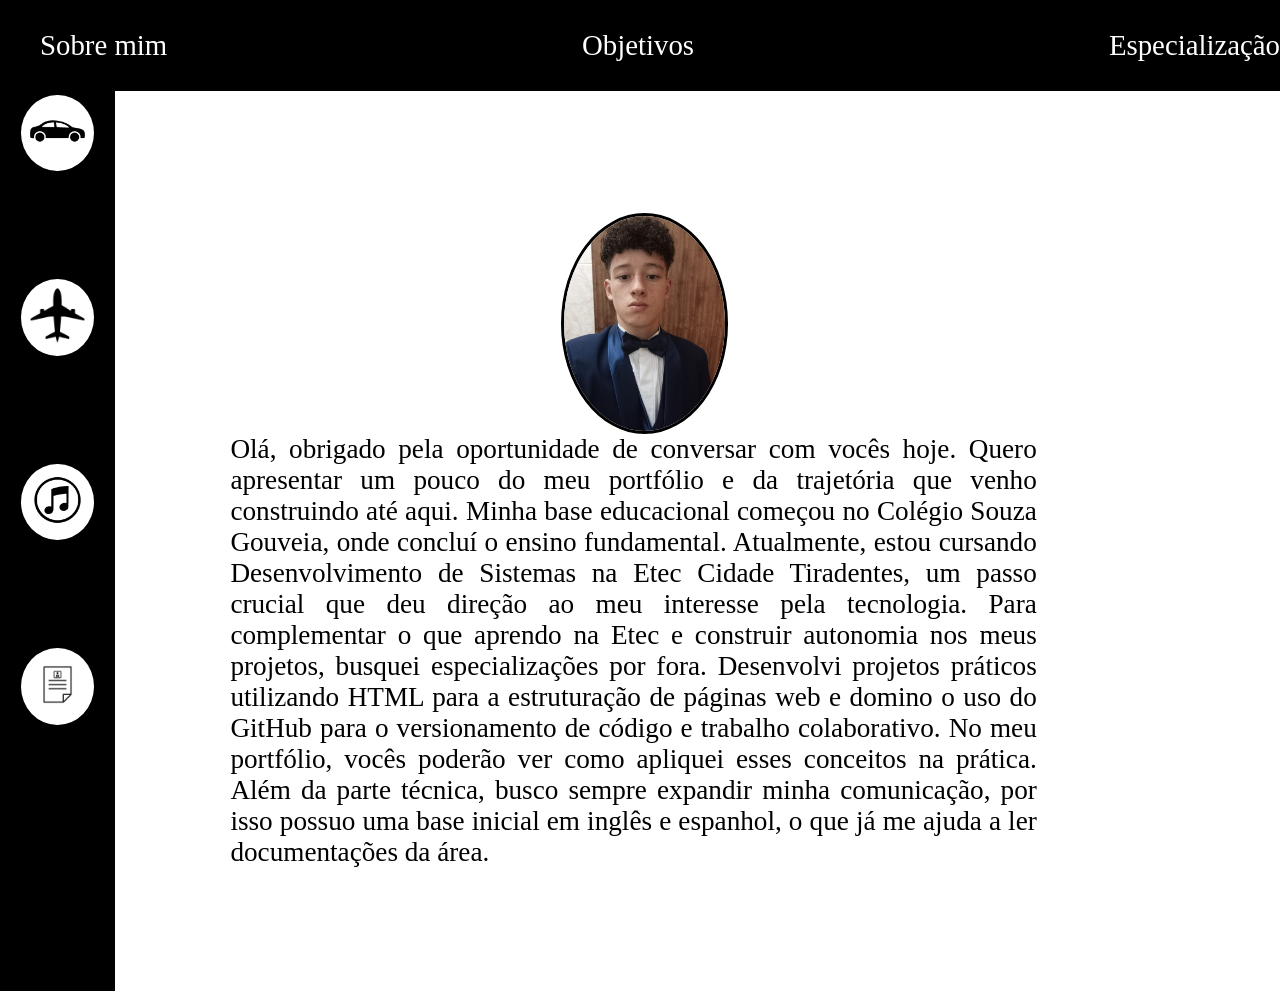
<file: index.html>
<!DOCTYPE html>
<html lang="pt-br">
    <head>
        <meta charset="UTF-8">
        <meta name="viewport" content="width=device-width, initial-scale=1.0">
        <title>Portfólio</title>
        <link rel="stylesheet" href="/Css/estrutura.css">
        <link rel="stylesheet" href="/Css/Abas.css">
    </head>
    <body>
        <ul>
            <li>
                <p>
                    <div class="palavra-link">
                        Sobre mim
                        <div class="aba-flutuante">
                             <p>Nasci no dia 7 de junho de 2010 e, desde cedo, descobri que as minhas paixões estão no movimento, na natureza e na inovação. Uma das minhas grandes motivações é o esporte. Adoro a energia de estar em movimento, seja praticando alguma atividade física ou acompanhando competições. Essa rotina me ensina diariamente sobre disciplina, foco e o valor do trabalho em equipe. Além disso, tenho um carinho enorme por animais, e estar perto deles é algo que sempre me traz leveza e alegria. No lado profissional e acadêmico, encontrei o meu caminho no universo da tecnologia. Atualmente, curso Desenvolvimento de Sistemas na Etec Cidade Tiradentes. Estudar nessa instituição tem sido uma oportunidade incrível para aprender a criar soluções digitais e entender como a tecnologia pode transformar o futuro.</p>
                        </div>
                    </div>
                </p>
            </li>
             <li>
                <p>
                    <div class="palavra-link">
                        Objetivos
                        <div class="aba-flutuante2">
                             <p>Minha jornada no estudo da programação vai muito além de memorizar comandos ou aprender a sintaxe de uma nova linguagem; para mim, trata-se de um processo contínuo de transformação mental e técnica, movido por objetivos claros que venho buscando alcançar todos os dias. O meu primeiro e mais fundamental objetivo é o desenvolvimento do meu pensamento lógico e analítico. Estudar programação tem sido uma forma de treinar a minha mente para decifrar problemas complexos, dividindo-os em partes menores e mais gerenciáveis para encontrar soluções eficientes através de algoritmos. Estou focado em construir uma base sólida baseada na resolução de problemas.</p>
                        </div>
                    </div>
                </p>
            </li>
             <li>
                <p>
                    <div class="palavra-link">
                        Especialização
                        <div class="aba-flutuante3">
                             <p>Iniciei minha jornada escolar no Colégio Souza Gouveia, onde concluí o ensino fundamental. Essa etapa foi essencial para desenvolver minha disciplina, criatividade e habilidades de convivência, preparando o terreno para os meus próximos passos acadêmicos. Com o tempo, descobri um forte interesse pelo universo digital e decidi investir na minha formação técnica. Buscando autonomia no desenvolvimento de projetos, realizei um curso de HTML, onde aprendi a estruturar páginas web, e um curso de GitHub, essencial para entender como versionar códigos e colaborar em projetos de tecnologia. Além dos conhecimentos técnicos, entendo a importância de me comunicar com o mundo. Por isso, venho me dedicando ao estudo de novos idiomas e possuo nível básico em inglês e espanhol, o que já me permite dar os primeiros passos na leitura de documentações e na comunicação internacional.</p>
                        </div>
                    </div>
                </p>
            </li>
        </ul>
        <div class="estrutura">
            <div class="coluna">
                <div class="icones">
                    <div class="carro">
                        <a href="https://github.com/yhaguihara/projeto_carros.git">
                            <img src="/img/carro-removebg-preview.png">
                        </a>
                    </div>
                    <div class="aviao">
                        <a href="https://github.com/kaiosilvadospraseres-ai/Projeto_Viagens.git">
                            <img src="/img/aviao-removebg-preview.png">
                        </a>
                    </div>
                    <div class="musica">
                        <a href="https://github.com/yhaguihara/PlayLista">
                            <img src="/img/musica-removebg-preview.png">
                        </a>
                    </div>
                    <div class="curriculo">
                        <a href="https://github.com/kaiosilvadospraseres-ai/Projeto_Curriculo.git">
                            <img src="/img/curriculo-removebg-preview.png">
                        </a>
                    </div>
                </div>
            </div>
            <div class="texto">
                <img class="kaio" src="/img/kaio.png">
                <p>Olá, obrigado pela oportunidade de conversar com vocês hoje. Quero apresentar um pouco do meu portfólio e da trajetória que venho construindo até aqui. Minha base educacional começou no Colégio Souza Gouveia, onde concluí o ensino fundamental. Atualmente, estou cursando Desenvolvimento de Sistemas na Etec Cidade Tiradentes, um passo crucial que deu direção ao meu interesse pela tecnologia. Para complementar o que aprendo na Etec e construir autonomia nos meus projetos, busquei especializações por fora. Desenvolvi projetos práticos utilizando HTML para a estruturação de páginas web e domino o uso do GitHub para o versionamento de código e trabalho colaborativo. No meu portfólio, vocês poderão ver como apliquei esses conceitos na prática. Além da parte técnica, busco sempre expandir minha comunicação, por isso possuo uma base inicial em inglês e espanhol, o que já me ajuda a ler documentações da área.</p>
            </div>
            
        </div>
    </body>
</html>
</file>
<file: Css/estrutura.css>
.icones{
    width: 70%;
    gap: 100px;
    display: flex;
    flex-direction: column; 
    margin: auto;
}

.icones img:hover{
    background-color: gray;
    border-radius: 100%;
}


.icones img{
    max-width: 100%;
}

.carro {
  background-color: white;
  border: solid black 4px;
  border-radius: 50%;
}

.aviao {
  background-color: white; 
  border: solid black 4px;
   border-radius: 50%;
}

.musica {
  background-color: white; 
  border: solid black 4px;
   border-radius: 50%;
}

.curriculo {
  background-color: white; 
  border: solid black 4px;
   border-radius: 50%;
}

body{
    height: 100vh; 
    background: linear-gradient(rgb(255, 255, 255));
    margin: 0;
    padding: 0;
    box-sizing: border-box;
}

.menu{
    justify-content: center;
    gap: 100px;
}

ul{
    display: flex;
    justify-content: space-between;
    font-size: 180%;
    color: white;
    list-style-type: none;
    margin: auto;
    background-color: black;
}

.estrutura{
    display: flex;
    max-width: 90%;
    height: 100vh;
    justify-content: center;
    
}

.kaio{
    display: flex;
    width: 20%;
    border-radius: 60%;
    border: solid black 3px;
    margin-left: 41%;
    margin-top: 0;
}

.texto{
    margin-right: 30%;
    width: 70%;
    margin: auto;
}

.texto p{
    font-size: 170%;
    text-align: justify;
    margin: 0;
    color: black;
}

.coluna{
    background-color: black;
    width: 10%;
    height:100vh;
}
</file>
<file: Css/Abas.css>
.palavra-link {
  color: white;
  cursor: pointer;
  text-decoration: underline;
  position: relative; /* Importante para posicionar a aba corretamente */
  display: inline-block;
  text-decoration: none;
}

/* Estilo da "aba" que começa escondida */
.aba-flutuante {
  display: none; /* Esconde a aba por padrão */
  position: absolute;
  top: 100%; /* Faz a aba aparecer logo abaixo da palavra */
  left: 0;
  background-color: white;
  border: 1px solid #ccc;
  box-shadow: 0px 4px 8px rgba(0,0,0,0.2);
  padding: 15px;
  border-radius: 8px;
  width: 500%;
  z-index: 10; /* Garante que ela fique por cima de outros textos */
  background: linear-gradient(black,gray);
  font-size:105%;
  text-align: justify;
}

.palavra-link:hover .aba-flutuante {
  display: block;
}

/* Estilo da "aba" que começa escondida */
.aba-flutuante2 {
  display: none; /* Esconde a aba por padrão */
  position: absolute;
  top: 100%; /* Faz a aba aparecer logo abaixo da palavra */
  left: 0;
  background-color: white;
  border: 1px solid #ccc;
  box-shadow: 0px 4px 8px rgba(0,0,0,0.2);
  padding: 15px;
  border-radius: 8px;
  width: 500%;
  z-index: 10; /* Garante que ela fique por cima de outros textos */
  background: linear-gradient(black,gray);
  font-size:105%;
  text-align: justify;
}

.palavra-link:hover .aba-flutuante2 {
  display: block;
}

/* Estilo da "aba" que começa escondida */
.aba-flutuante3 {
  display: none; /* Esconde a aba por padrão */
  position: absolute;
  top: 100%; /* Faz a aba aparecer logo abaixo da palavra */
  right: 0;
  background-color: white;
  border: 1px solid #ccc;
  box-shadow: 0px 4px 8px rgba(0,0,0,0.2);
  padding: 15px;
  border-radius: 8px;
  width: 500%;
  z-index: 10; /* Garante que ela fique por cima de outros textos */
  background: linear-gradient(black,gray);
  font-size:105%;
  text-align: justify;
}

.palavra-link:hover .aba-flutuante3 {
  display: block;
}
</file>
